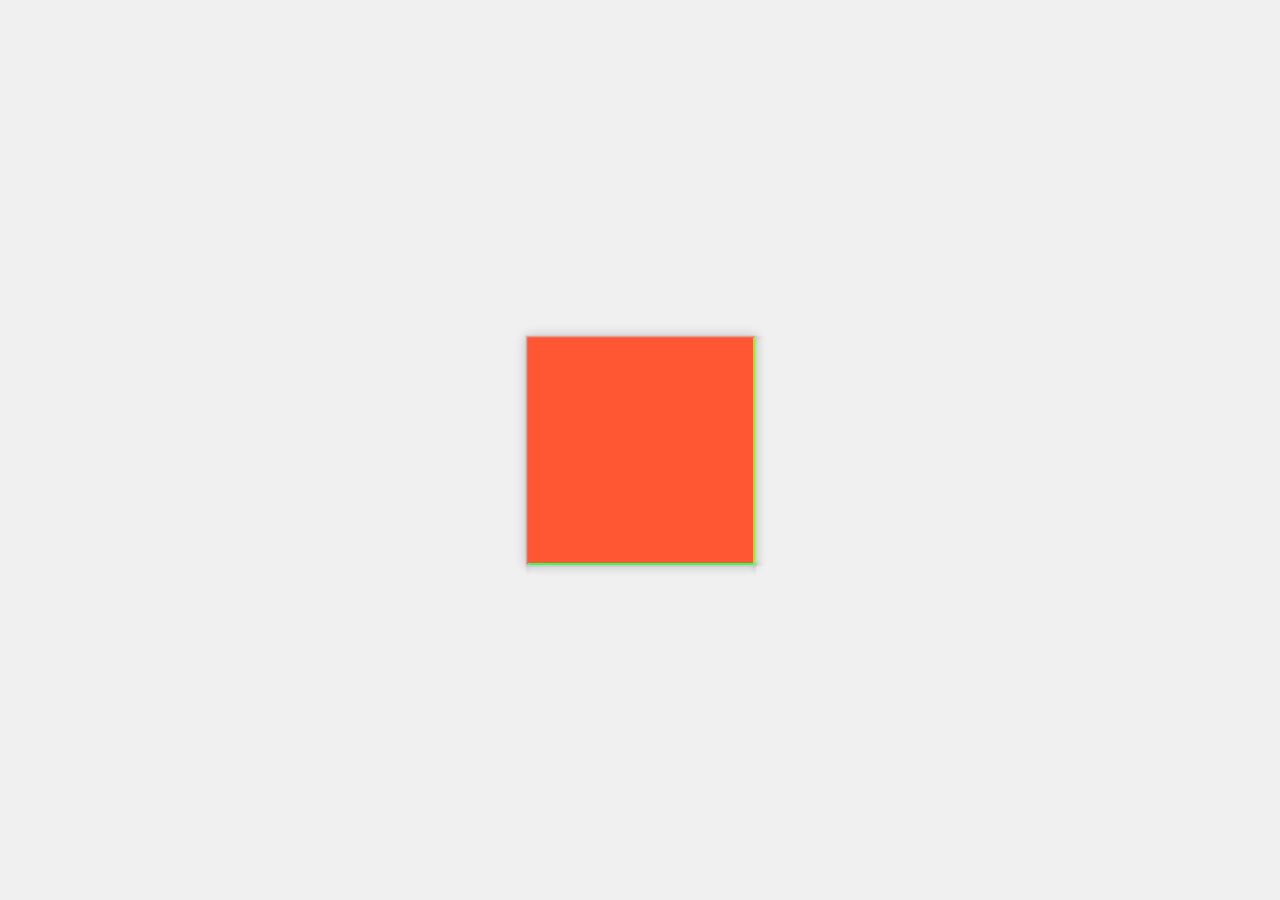
<file: eje.html>
<!DOCTYPE html>
<html lang="en">
<head>
    <meta charset="UTF-8">
    <meta name="viewport" content="width=device-width, initial-scale=1.0">
    <title>3D Cube</title>
    <style>
        body {
            display: flex;
            justify-content: center;
            align-items: center;
            height: 100vh;
            margin: 0;
            perspective: 800px; /* Perspective for 3D effect */
            background-color: #f0f0f0;
        }

        .scene {
            width: 200px;
            height: 200px;
            position: relative;
            transform-style: preserve-3d; /* Enable 3D transformations */
            /*animation: rotate 5s infinite linear; /* Rotate the cube */
        }

        .cube {
            position: absolute;
            width: 200px;
            height: 200px;
            background-color: rgba(255, 255, 255, 0.8);
            border: 1px solid #ccc;
            box-shadow: 0 0 10px rgba(0, 0, 0, 0.2);
        }

        /* Define each side of the cube */
        .front  { background-color: #ff5733; transform: translateZ(100px); }
        .back   { background-color: #33c3ff; transform: rotateY(180deg) translateZ(100px); }
        .right  { background-color: #75ff33; transform: rotateY(90deg) translateZ(100px); }
        .left   { background-color: #ff33a1; transform: rotateY(-90deg) translateZ(100px); }
        .top    { background-color: #ffcc33; transform: rotateX(90deg) translateZ(100px); }
        .bottom { background-color: #33ff57; transform: rotateX(-90deg) translateZ(100px); }

        @keyframes rotate {
            from { transform: rotateX(0) rotateY(0); }
            to { transform: rotateX(360deg) rotateY(360deg); }
        }
    </style>
</head>
<body>
    <div class="scene">
        <div class="cube front"></div>
        <div class="cube back"></div>
        <div class="cube right"></div>
        <div class="cube left"></div>
        <div class="cube top"></div>
        <div class="cube bottom"></div>
    </div>
</body>
</html>
</file>
